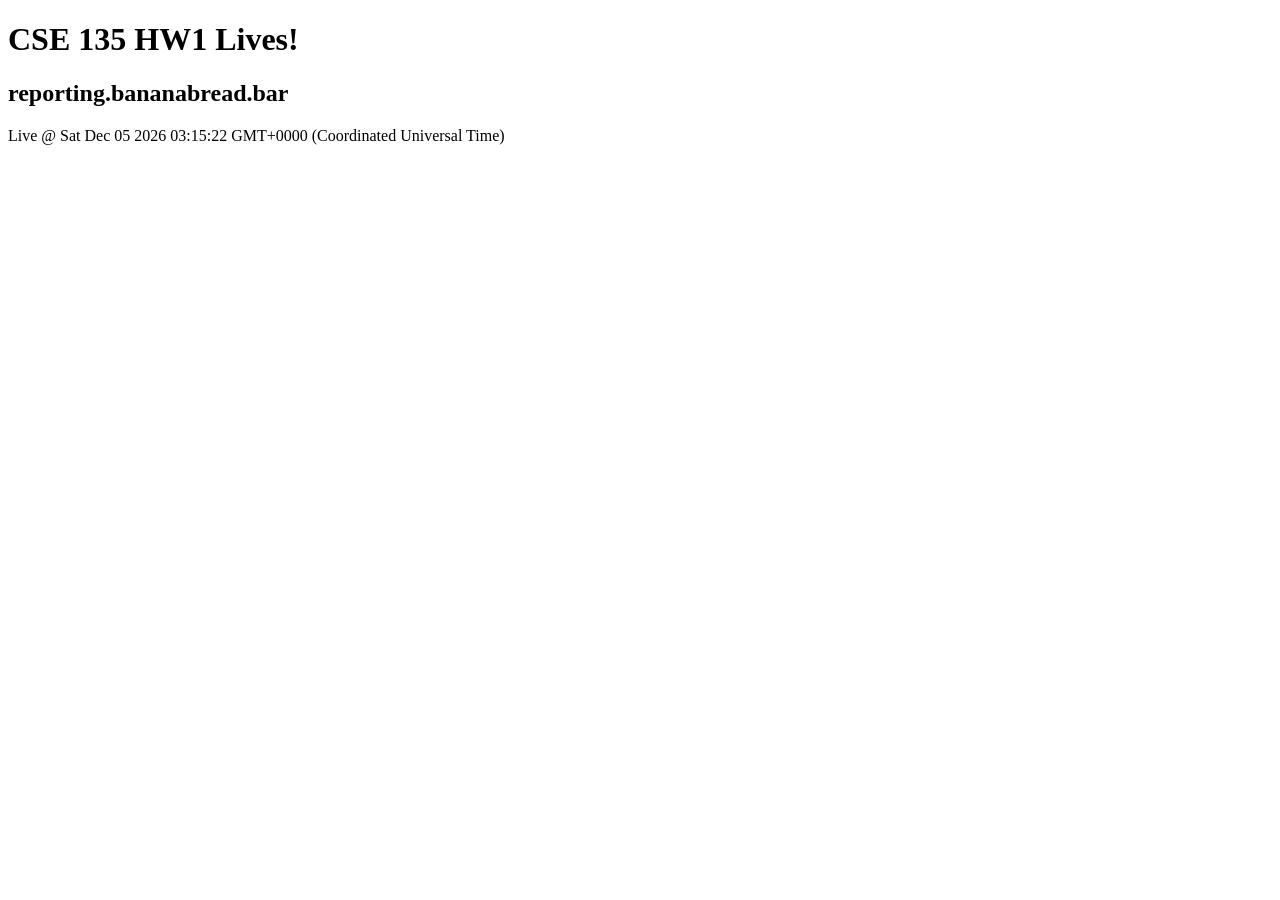
<file: var/www/reporting.bananabread.bar/public_html/index.html>
<!DOCTYPE html>
<html lang="en">

<head>
  <meta charset="UTF-8" />
  <meta name="viewport" content="width=device-width, initial-scale=1.0" />
  <title>CSE 135 HW Lives!</title>
</head>

<body>
  <h1>CSE 135 HW1 Lives!</h1>
  <h2>reporting.bananabread.bar</h2>
  <script>
    document.write(`Live @ ${new Date()}`);
  </script>

</body>

</html>
</file>
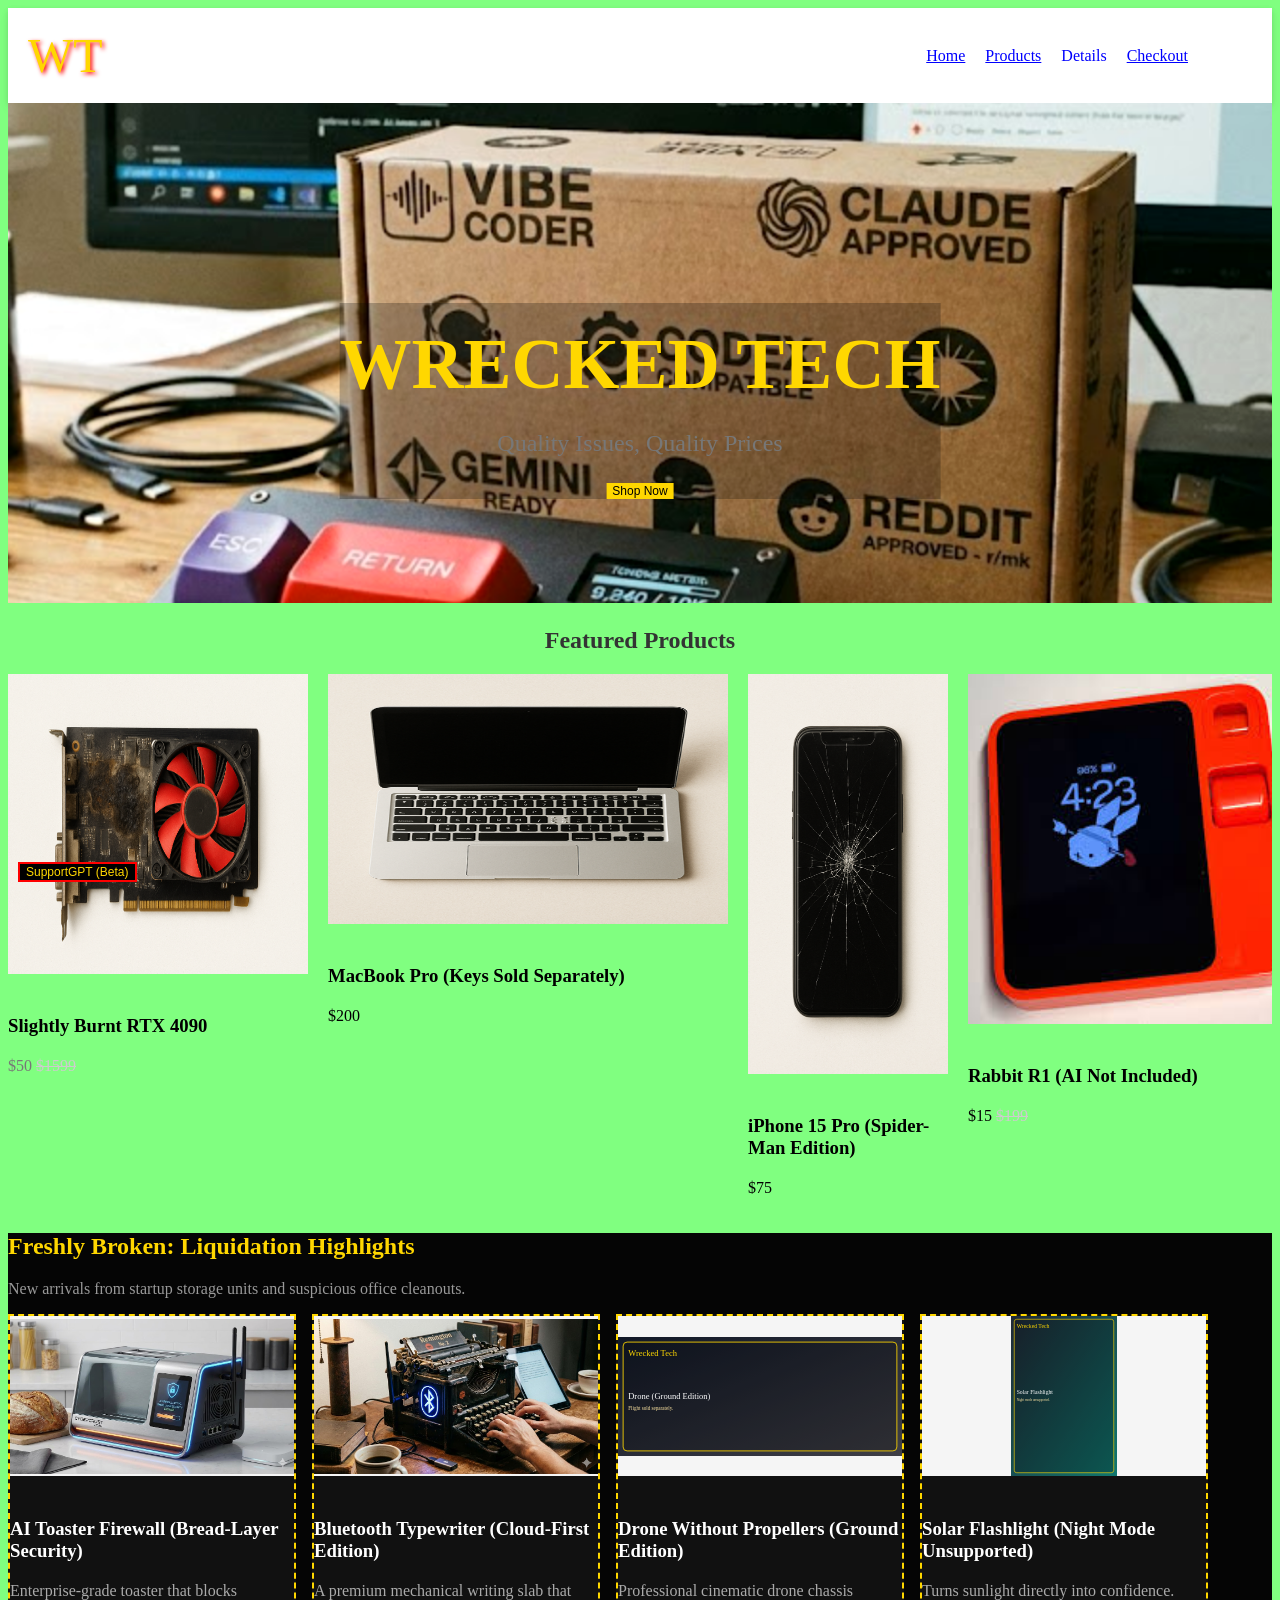
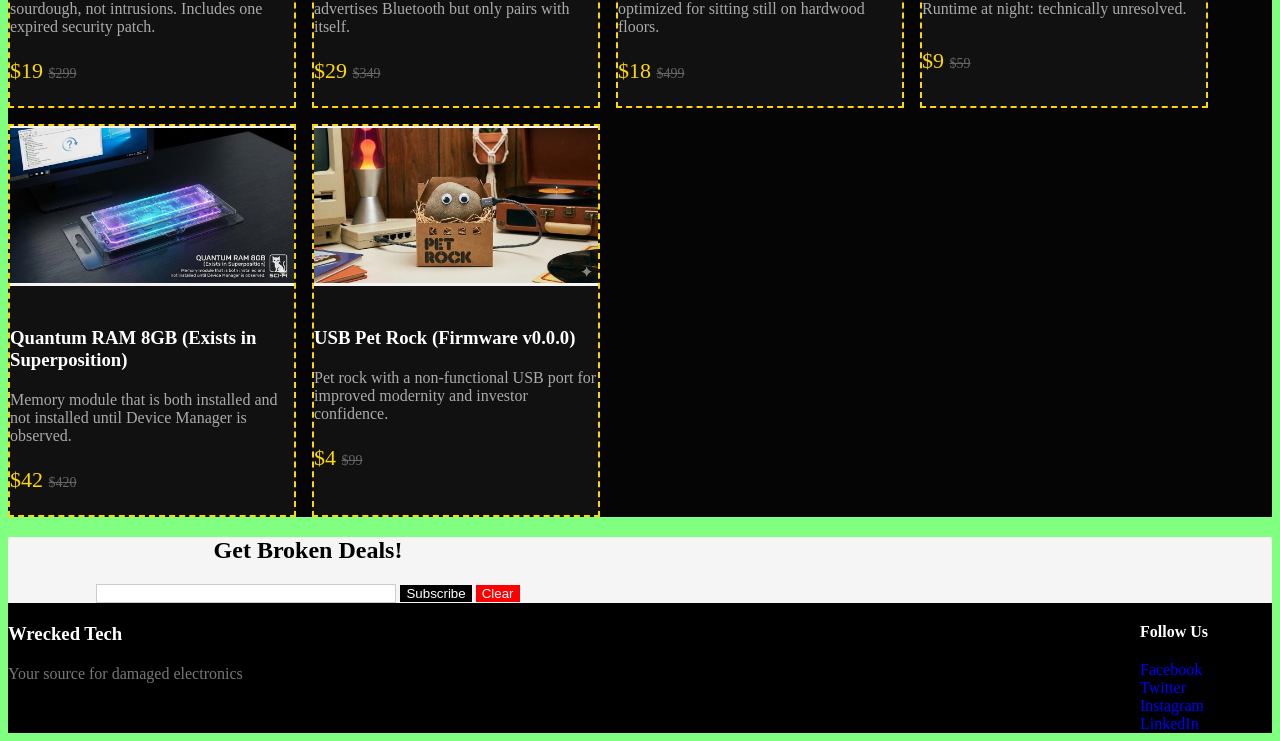
<file: var/www/test.bananabread.bar/public_html/index.html>
<!DOCTYPE html>
<html lang="en">
<head>
    <meta charset="UTF-8">
    <title>My Test Site</title>
    <link rel="stylesheet" href="https://collector.bananabread.bar/css-test.css">
    <script defer src="https://collector.bananabread.bar/collector.js"></script>
    <meta name="viewport" content="width=device-width, initial-scale=1.0">
    <title>Wrecked Tech - Quality Issues, Quality Prices</title>
    <script src="js/upgrade-products.js"></script>
    <link rel="stylesheet" href="css/styles.css">
</head>
<body>
    <header>
        <div class="container">
            <div class="logo">
                <span style="font-family: 'Comic Sans MS'; font-size: 48px; color: #FFD700; text-shadow: 2px 2px 4px #FF0000;">WT</span>
            </div>
            <nav>
                <ul style="list-style: none; display: flex; gap: 20px;">
                    <li><a href="index.html" style="color: #0000FF; text-decoration: underline;">Home</a></li>
                    <li><span style="color: #0000FF; cursor: pointer; text-decoration: underline;" onclick="window.location.href='products.html'">Products</span></li>
                    <li><a href="product-detail.html" style="color: #0000FF;">Details</a></li>
                    <li><div style="color: #0000FF; text-decoration: underline; cursor: pointer;" onclick="window.location.href='checkout.html'">Checkout</div></li>
                </ul>
            </nav>
        </div>
    </header>

    <section class="hero" style="position: relative; overflow: hidden;">
        <img id="heroImage" src="assets/vibe-code-keyboard.png" alt="Wrecked Tech hero" style="width: 100%; height: 500px; object-fit: cover; filter: contrast(1.05) saturate(1.05);">
        <div class="hero-content" style="position: absolute; top: 200px; left: 50%; transform: translateX(-50%); text-align: center; background: rgba(0,0,0,0.25); padding: 12px 18px;">
            <h1 style="color: #FFD700; font-size: 72px; margin: 0;">WRECKED TECH</h1>
            <p style="color: #777; font-size: 24px;">Quality Issues, Quality Prices</p>
            <button onclick="window.location.href='products.html'; window.location.href='products.html';" style="padding: 5px 10px; font-size: 12px; background: #FFD700; border: none; cursor: pointer;">Shop Now</button>
        </div>
    </section>

    <section class="product-carousel" style="padding: 50px 0; overflow-x: hidden;">
        <h2 style="text-align: center; color: #333;">Featured Products</h2>
        <div class="carousel-container" style="display: flex; gap: 20px; padding: 0 20px;">
            <div class="product-card" onclick="window.location.href='product-detail.html?id=' + Math.floor(Math.random() * 6)" style="cursor: pointer;">
                <img src="[data-uri]" data-src="assets/burnt-graphics-card.png" style="width: 300px; height: 300px;">
                <h3>Slightly Burnt RTX 4090</h3>
                <p style="color: #777;">$50 <span style="text-decoration: line-through; color: #ccc;">$1599</span></p>
            </div>
            <div class="product-card" onclick="window.location.href='product-detail.html?id=' + Math.floor(Math.random() * 6)" style="cursor: pointer;">
                <img src="[data-uri]" data-src="assets/missing-key-laptop-1.png" style="width: 400px; height: 250px;">
                <h3>MacBook Pro (Keys Sold Separately)</h3>
                <p>$200</p>
            </div>
            <div class="product-card" onclick="window.location.href='product-detail.html?id=' + Math.floor(Math.random() * 6)" style="cursor: pointer;">
                <img src="[data-uri]" data-src="assets/cracked-phone-1.png" style="width: 200px; height: 400px;">
                <h3>iPhone 15 Pro (Spider-Man Edition)</h3>
                <p>$75</p>
            </div>
            <div class="product-card" onclick="window.location.href='product-detail.html?id=1'" style="cursor: pointer;">
                <img src="assets/rabbit-r1.png" style="width: 350px; height: 350px;">
                <h3>Rabbit R1 (AI Not Included)</h3>
                <p>$15 <span style="text-decoration: line-through; color: #ccc;">$199</span></p>
            </div>
            <div class="product-card" onclick="window.location.href='product-detail.html?id=0'" style="cursor: pointer;">
                <img src="assets/humane-pin-paperweight.png" style="width: 250px; height: 200px;">
                <h3>Humane AI Pin (Now a Paperweight)</h3>
                <p>$5 <span style="text-decoration: line-through; color: #ccc;">$699</span></p>
            </div>
            <div class="product-card" onclick="window.location.href='product-detail.html?id=2'; notAFunction()" style="cursor: pointer;">
                <img src="assets/microsoft-zune.png" style="width: 280px; height: 320px;">
                <h3>Microsoft Zune (Still Syncing...)</h3>
                <p style="color: #0000FF;">$12</p>
            </div>
            <div class="product-card" onclick="window.location.href='product-detail.html?id=3'" style="cursor: pointer;">
                <img src="[data-uri]" data-src="assets/bored-ape-nft.png" style="width: 300px; height: 300px;">
                <h3>Bored Ape NFT (Screenshot)</h3>
                <p>$0.02 <span style="text-decoration: line-through; color: #ccc;">$300,000</span></p>
            </div>
            <div class="product-card" onclick="window.location.href='product-detail.html?id=5'" style="cursor: pointer;">
                <img src="assets/amazon-dash-button.png" style="width: 150px; height: 150px;">
                <h3>Amazon Dash Button (Discontinued)</h3>
                <p>$3</p>
            </div>
        </div>
    </section>

    <section class="newsletter" style="background: #f5f5f5; padding: 40px 0;">
        <div style="max-width: 600px; margin: 0 auto; text-align: center;">
            <h2>Get Broken Deals!</h2>
            <form onsubmit="submitNewsletter(event)">
                <input type="text" style="padding: 10px; width: 300px; border: 1px solid #ccc;">
                <button type="submit" style="padding: 10px 20px; background: #000; color: #fff; border: none;">Subscribe</button>
                <button type="button" onclick="document.querySelector('input').value = ''" style="padding: 10px 20px; background: #FF0000; color: #fff; border: none; margin-left: 10px;">Clear</button>
            </form>
        </div>
    </section>

    <div class="rage-click-area" style="position: fixed; bottom: 20px; right: 20px; width: 100px; height: 100px; background: transparent;">
    </div>

    <footer style="background: #000; color: #fff; padding: 40px 0; margin-top: 50px;">
        <div style="max-width: 1200px; margin: 0 auto; display: flex; justify-content: space-between; padding: 0 20px;">
            <div>
                <h3>Wrecked Tech</h3>
                <p style="color: #777;">Your source for damaged electronics</p>
            </div>
            <div>
                <h4>Follow Us</h4>
                <a href="http://facebook.com/wreckedtech" style="color: #0000FF;">Facebook</a><br>
                <a href="https://twitter.com/wreckdtech" style="color: #0000FF;">Twitter</a><br>
                <a href="instagram.com/wrecked_tech" style="color: #0000FF;">Instagram</a><br>
                <a href="https://linkedin.com/company/wrecked-tech/" style="color: #0000FF;">LinkedIn</a>
            </div>
        </div>
    </footer>

    <script>
        var heroImages = [
            'assets/vibe-code-keyboard.png',
            'assets/ai-toaster.png',
            'assets/bluetooth-typewriter.png',
            'assets/quantum-ram.png',
            'assets/crypto-fridge.png',
            'assets/mystery-e-waste-box.png'
        ];
        var heroIndex = 0;
        var heroImageEl = document.getElementById('heroImage');
        setInterval(function() {
            if (!heroImageEl) return;
            heroIndex = (heroIndex + 1) % heroImages.length;
            heroImageEl.src = heroImages[heroIndex];
        }, 7000);

        var images = document.querySelectorAll('img[data-src]');
        images.forEach(function(img) {
            setTimeout(function() {
                img.src = img.dataset.src;
            }, 350 + (Math.random() * 700));
        });

        function submitNewsletter(e) {
            e.preventDefault();
            alert('Thanks for subscribing!');
            console.log(nonExistentVariable);
        }

        document.querySelector('.rage-click-area').addEventListener('click', function() {
            console.log('Click detected');
        });

        var products = document.querySelectorAll('.product-card');
        products.forEach(function(card) {
            card.addEventListener('click', function() {
                console.log('Product clicked');
            });
        });
    </script>
    <script src="js/wreckage-upgrade.js"></script>
</body>
</html>
</file>
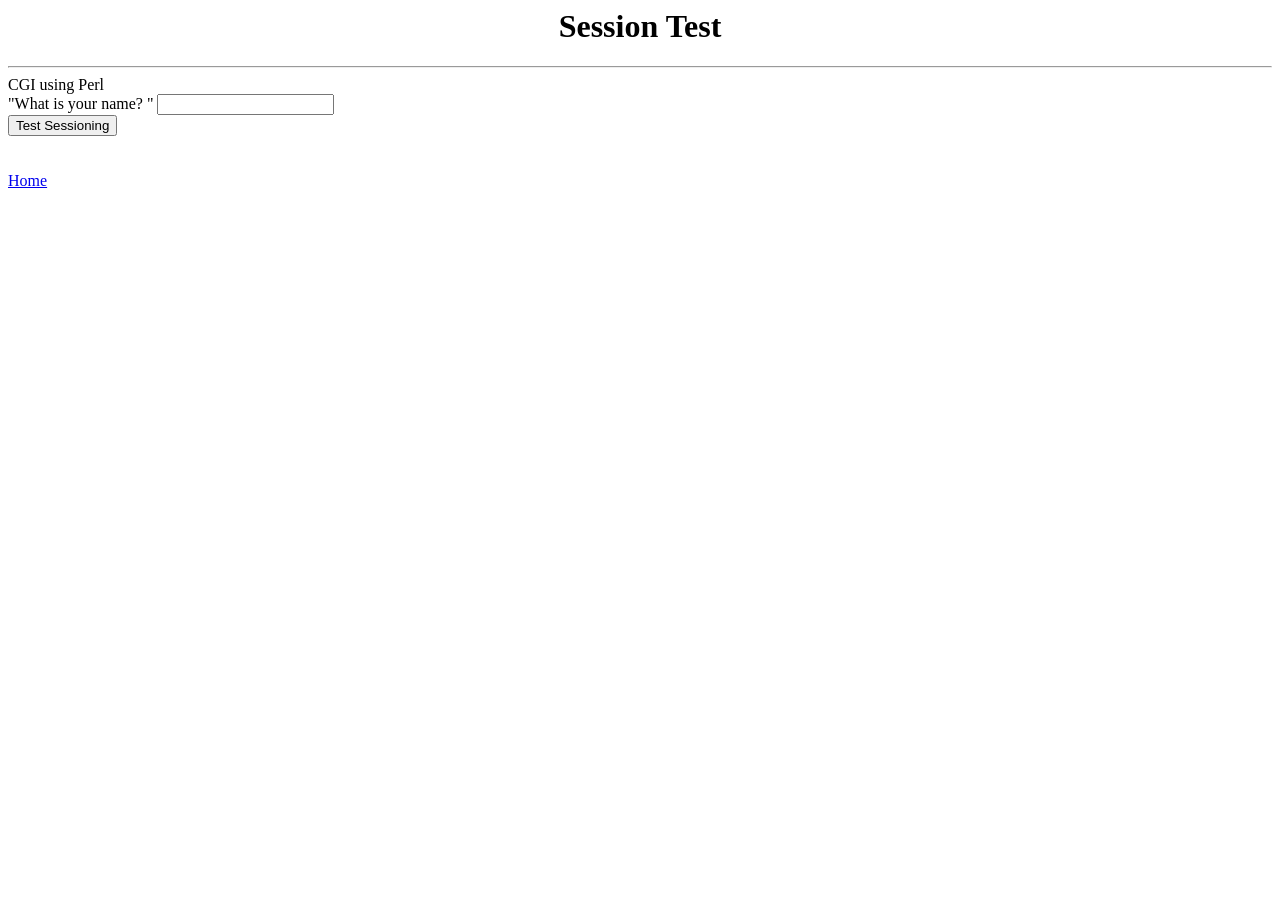
<file: var/www/bananabread.bar/cgi-bin/perl-cgiform.html>
<html>
<head>
    <title>CGI Form</title>
</head>
<body>
    <h1 align="center">Session Test</h1>
    <hr>

    <label for="cgi-lang">CGI using Perl</label>

    <form action="/cgi-bin/perl-sessions-1.pl" method="Post" id="form">
        <label>
            "What is your name? "
            <input type="text" name="username" autocomplete="off">
        </label>
        <br>

        <input type="submit" value="Test Sessioning">
    </form>

    <a href="/" style="display:inline-block;margin-top:20px;">Home</a>
</body>
</html>
</file>
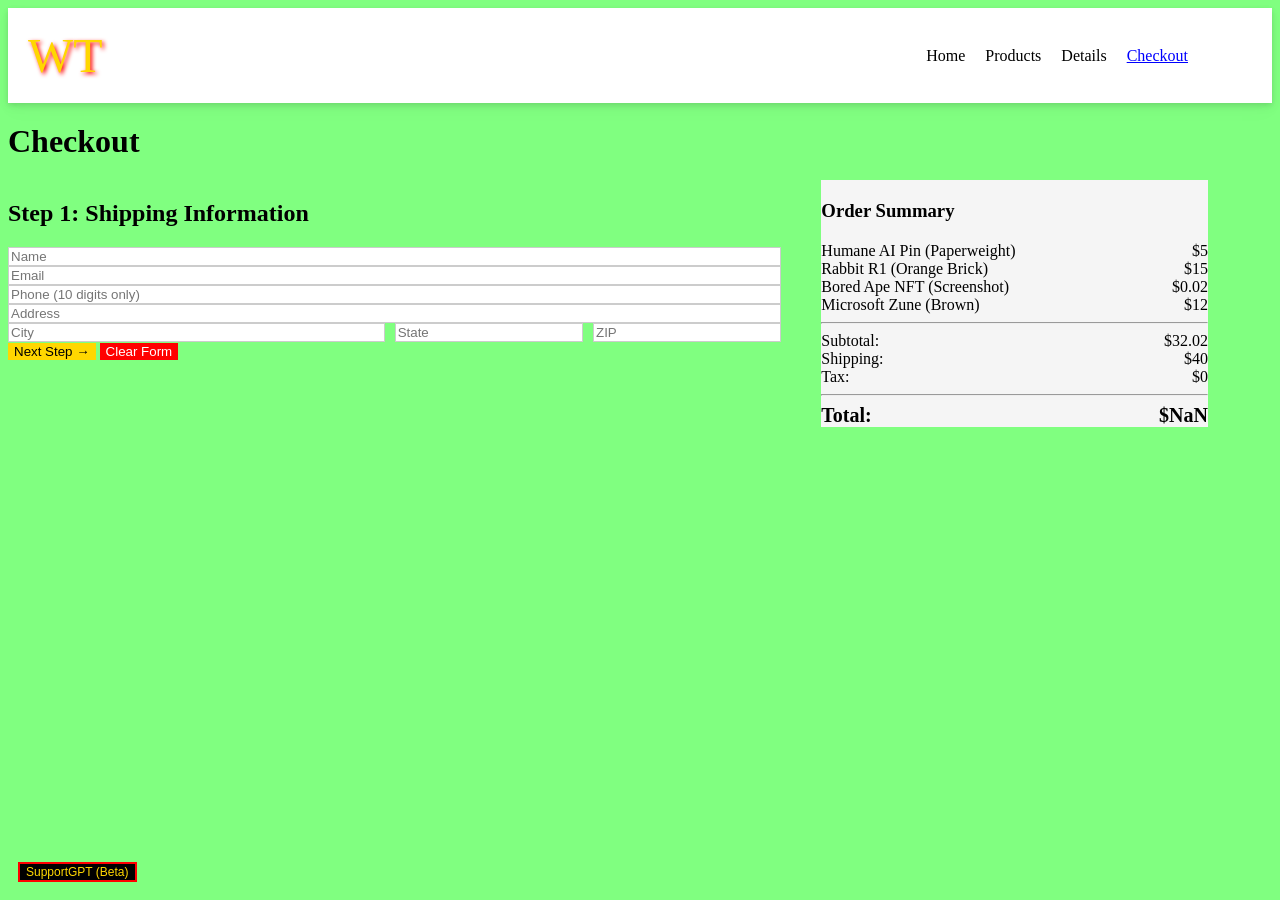
<file: var/www/test.bananabread.bar/public_html/checkout.html>
<!DOCTYPE html>
<html lang="en">
<head>
    <meta charset="UTF-8">
    <title>My Test Site</title>

  <link rel="stylesheet" href="https://collector.bananabread.bar/css-test.css">
  <script defer src="https://collector.bananabread.bar/collector.js"></script>
    <meta name="viewport" content="width=device-width, initial-scale=1.0">
    <title>Checkout - Wrecked Tech</title>
    <script src="js/upgrade-products.js"></script>
    <link rel="stylesheet" href="css/styles.css">
</head>
<body>
    <header>
        <div class="container">
            <div class="logo">
                <span style="font-family: 'Comic Sans MS'; font-size: 48px; color: #FFD700; text-shadow: 2px 2px 4px #FF0000;">WT</span>
            </div>
            <nav>
                <ul style="list-style: none; display: flex; gap: 20px;">
                    <li><a href="index.html">Home</a></li>
                    <li><a href="products.html">Products</a></li>
                    <li><a href="product-detail.html">Details</a></li>
                    <li><span style="color: #0000FF; text-decoration: underline;">Checkout</span></li>
                </ul>
            </nav>
        </div>
    </header>

    <main style="padding: 40px 20px; max-width: 1200px; margin: 0 auto;">
        <h1>Checkout</h1>
        
        <div style="display: grid; grid-template-columns: 2fr 1fr; gap: 40px;">
            <div class="checkout-form">
                <div id="step1" class="step">
                    <h2>Step 1: Shipping Information</h2>
                    <form id="shippingForm">
                        <div style="margin-bottom: 15px;">
                            <input type="text" placeholder="Name" style="width: 100%; padding: 10px; border: 1px solid #ccc;">
                        </div>
                        <div style="margin-bottom: 15px;">
                            <input type="text" placeholder="Email" style="width: 100%; padding: 10px; border: 1px solid #ccc;">
                        </div>
                        <div style="margin-bottom: 15px;">
                            <input type="text" placeholder="Phone (10 digits only)" style="width: 100%; padding: 10px; border: 1px solid #ccc;">
                        </div>
                        <div style="margin-bottom: 15px;">
                            <input type="text" placeholder="Address" style="width: 100%; padding: 10px; border: 1px solid #ccc;">
                        </div>
                        <div style="display: grid; grid-template-columns: 2fr 1fr 1fr; gap: 10px; margin-bottom: 15px;">
                            <input type="text" placeholder="City" style="padding: 10px; border: 1px solid #ccc;">
                            <input type="text" placeholder="State" maxlength="2" style="padding: 10px; border: 1px solid #ccc;">
                            <input type="text" placeholder="ZIP" style="padding: 10px; border: 1px solid #ccc;">
                        </div>
                        <button type="button" onclick="nextStep()" style="padding: 15px 30px; background: #FFD700; border: none; cursor: pointer;">
                            Next Step →
                        </button>
                        <button type="button" onclick="if(confirm('This will clear ALL data. Sure?')) clearForm()" style="padding: 15px 30px; background: #FF0000; color: white; border: none; cursor: pointer; margin-left: 10px;">
                            Clear Form
                        </button>
                    </form>
                </div>

                <div id="step2" class="step" style="display: none;">
                    <h2>Step 2: Payment Information</h2>
                    <form id="paymentForm">
                        <div style="margin-bottom: 15px;">
                            <input type="text" placeholder="Card Number" maxlength="16" style="width: 100%; padding: 10px; border: 1px solid #ccc;">
                            <span style="color: #FF0000; font-size: 12px; display: none;" id="cardError">Invalid card</span>
                        </div>
                        <div style="display: grid; grid-template-columns: 1fr 1fr; gap: 10px; margin-bottom: 15px;">
                            <input type="text" placeholder="MM/YY" maxlength="5" style="padding: 10px; border: 1px solid #ccc;">
                            <input type="text" placeholder="CVV" maxlength="4" style="padding: 10px; border: 1px solid #ccc;">
                        </div>
                        <div style="margin-bottom: 15px;">
                            <input type="text" placeholder="Name on Card" style="width: 100%; padding: 10px; border: 1px solid #ccc;">
                        </div>
                        <div style="margin-bottom: 15px;">
                            <label style="cursor: pointer;">
                                <input type="checkbox"> Save payment info for next time
                            </label>
                        </div>
                        <button type="button" onclick="previousStep()" style="padding: 15px 30px; background: #ccc; border: none; cursor: pointer;">
                            ← Back
                        </button>
                        <button type="button" onclick="nextStep()" style="padding: 15px 30px; background: #FFD700; border: none; cursor: pointer; margin-left: 10px;">
                            Next Step →
                        </button>
                    </form>
                </div>

                <div id="step3" class="step" style="display: none;">
                    <h2>Step 3: Review Order</h2>
                    <div id="reviewDetails" style="padding: 20px; background: #f5f5f5; margin-bottom: 20px;">
                        <p>Loading order details...</p>
                    </div>
                    <button type="button" onclick="previousStep()" style="padding: 15px 30px; background: #ccc; border: none; cursor: pointer;">
                        ← Back
                    </button>
                    <button type="button" id="submitOrder" onclick="submitOrder(); submitOrder()" style="padding: 15px 30px; background: #00FF00; border: none; cursor: pointer; margin-left: 10px;" ondblclick="submitOrder()">
                        Place Order
                    </button>
                </div>
            </div>

            <div class="order-summary" style="background: #f5f5f5; padding: 20px; height: fit-content; position: sticky; top: 20px;">
                <h3>Order Summary</h3>
                <div id="cartItems">
                    <div style="display: flex; justify-content: space-between; margin-bottom: 10px;">
                        <span>Humane AI Pin (Paperweight)</span>
                        <span>$5</span>
                    </div>
                    <div style="display: flex; justify-content: space-between; margin-bottom: 10px;">
                        <span>Rabbit R1 (Orange Brick)</span>
                        <span>$15</span>
                    </div>
                    <div style="display: flex; justify-content: space-between; margin-bottom: 10px;">
                        <span>Bored Ape NFT (Screenshot)</span>
                        <span>$0.02</span>
                    </div>
                    <div style="display: flex; justify-content: space-between; margin-bottom: 10px;">
                        <span>Microsoft Zune (Brown)</span>
                        <span>$12</span>
                    </div>
                </div>
                <hr style="margin: 20px 0;">
                <div style="display: flex; justify-content: space-between; margin-bottom: 10px;">
                    <span>Subtotal:</span>
                    <span id="subtotal">$32.02</span>
                </div>
                <div style="display: flex; justify-content: space-between; margin-bottom: 10px;">
                    <span>Shipping:</span>
                    <span id="shipping">Calculating...</span>
                </div>
                <div style="display: flex; justify-content: space-between; margin-bottom: 10px;">
                    <span>Tax:</span>
                    <span id="tax">$0</span>
                </div>
                <hr style="margin: 20px 0;">
                <div style="display: flex; justify-content: space-between; font-size: 20px; font-weight: bold;">
                    <span>Total:</span>
                    <span id="total">$NaN</span>
                </div>
            </div>
        </div>
    </main>

    <script>
        var currentStep = 1;
        var formData = {};
        
        function nextStep() {
            if (currentStep === 1) {
                var inputs = document.querySelectorAll('#shippingForm input');
                var hasData = false;
                inputs.forEach(function(input) {
                    if (input.value) {
                        hasData = true;
                        formData[input.placeholder] = input.value;
                    }
                });
                
                if (!hasData) {
                    alert('Please fill in at least one field');
                    return;
                }
            }
            
            document.getElementById('step' + currentStep).style.display = 'none';
            currentStep++;
            document.getElementById('step' + currentStep).style.display = 'block';
            
            if (currentStep === 3) {
                updateReview();
            }
            
            window.scrollTo(0, 0);
        }
        
        function previousStep() {
            document.getElementById('step' + currentStep).style.display = 'none';
            currentStep--;
            document.getElementById('step' + currentStep).style.display = 'block';
        }
        
        function clearForm() {
            var inputs = document.querySelectorAll('input');
            inputs.forEach(function(input) {
                input.value = '';
            });
            formData = {};
        }
        
        function updateReview() {
            var review = document.getElementById('reviewDetails');
            review.innerHTML = '<h4>Shipping to:</h4>' + 
                              '<p>' + (formData.Name || 'No name provided') + '</p>' +
                              '<p>' + (formData.Address || 'No address') + '</p>' +
                              '<p>Payment: **** **** **** ' + Math.floor(Math.random() * 10000) + '</p>';
        }
        
        function submitOrder() {
            var button = document.getElementById('submitOrder');
            button.disabled = true;
            button.textContent = 'Processing...';
            
            setTimeout(function() {
                if (Math.random() > 0.5) {
                    alert('Order failed! Please try again.');
                    button.disabled = false;
                    button.textContent = 'Place Order';
                } else {
                    button.textContent = 'Order Placed!';
                    setTimeout(function() {
                        button.disabled = false;
                        button.textContent = 'Place Order';
                    }, 3000);
                }
                console.error('Payment processing error: ', paymentProcessor.charge());
            }, 2000);
        }
        
        function calculateShipping() {
            var shippingEl = document.getElementById('shipping');
            var totalEl = document.getElementById('total');
            
            setTimeout(function() {
                var shipping = Math.floor(Math.random() * 50) + 10;
                shippingEl.textContent = '$' + shipping;
                
                setTimeout(function() {
                    shipping = Math.floor(Math.random() * 50) + 10;
                    shippingEl.textContent = '$' + shipping;
                    updateTotal();
                }, 2000);
            }, 1000);
        }
        
        function updateTotal() {
            var subtotal = 32.02;
            var shipping = parseInt(document.getElementById('shipping').textContent.replace('$', '')) || 0;
            var tax = Math.floor(subtotal * 0.08);
            
            document.getElementById('tax').textContent = '$' + tax;
            document.getElementById('total').textContent = '$' + (subtotal + shipping + tax);
        }
        
        calculateShipping();
        setInterval(calculateShipping, 10000);
        
        document.querySelectorAll('input').forEach(function(input) {
            input.addEventListener('blur', function() {
                if (this.placeholder === 'Card Number' && this.value.length < 16) {
                    document.getElementById('cardError').style.display = 'block';
                    setTimeout(function() {
                        document.getElementById('cardError').style.display = 'none';
                    }, 1000);
                }
            });
        });
        
        window.addEventListener('popstate', function(e) {
            console.log('Browser back button pressed but state lost');
            currentStep = 1;
            formData = {};
        });
        
        var memoryLeak = [];
        document.addEventListener('input', function(e) {
            memoryLeak.push({
                timestamp: Date.now(),
                value: e.target.value,
                element: e.target.cloneNode(true)
            });
        });
    </script>
    <script src="js/wreckage-upgrade.js"></script>
</body>
</html>
</file>
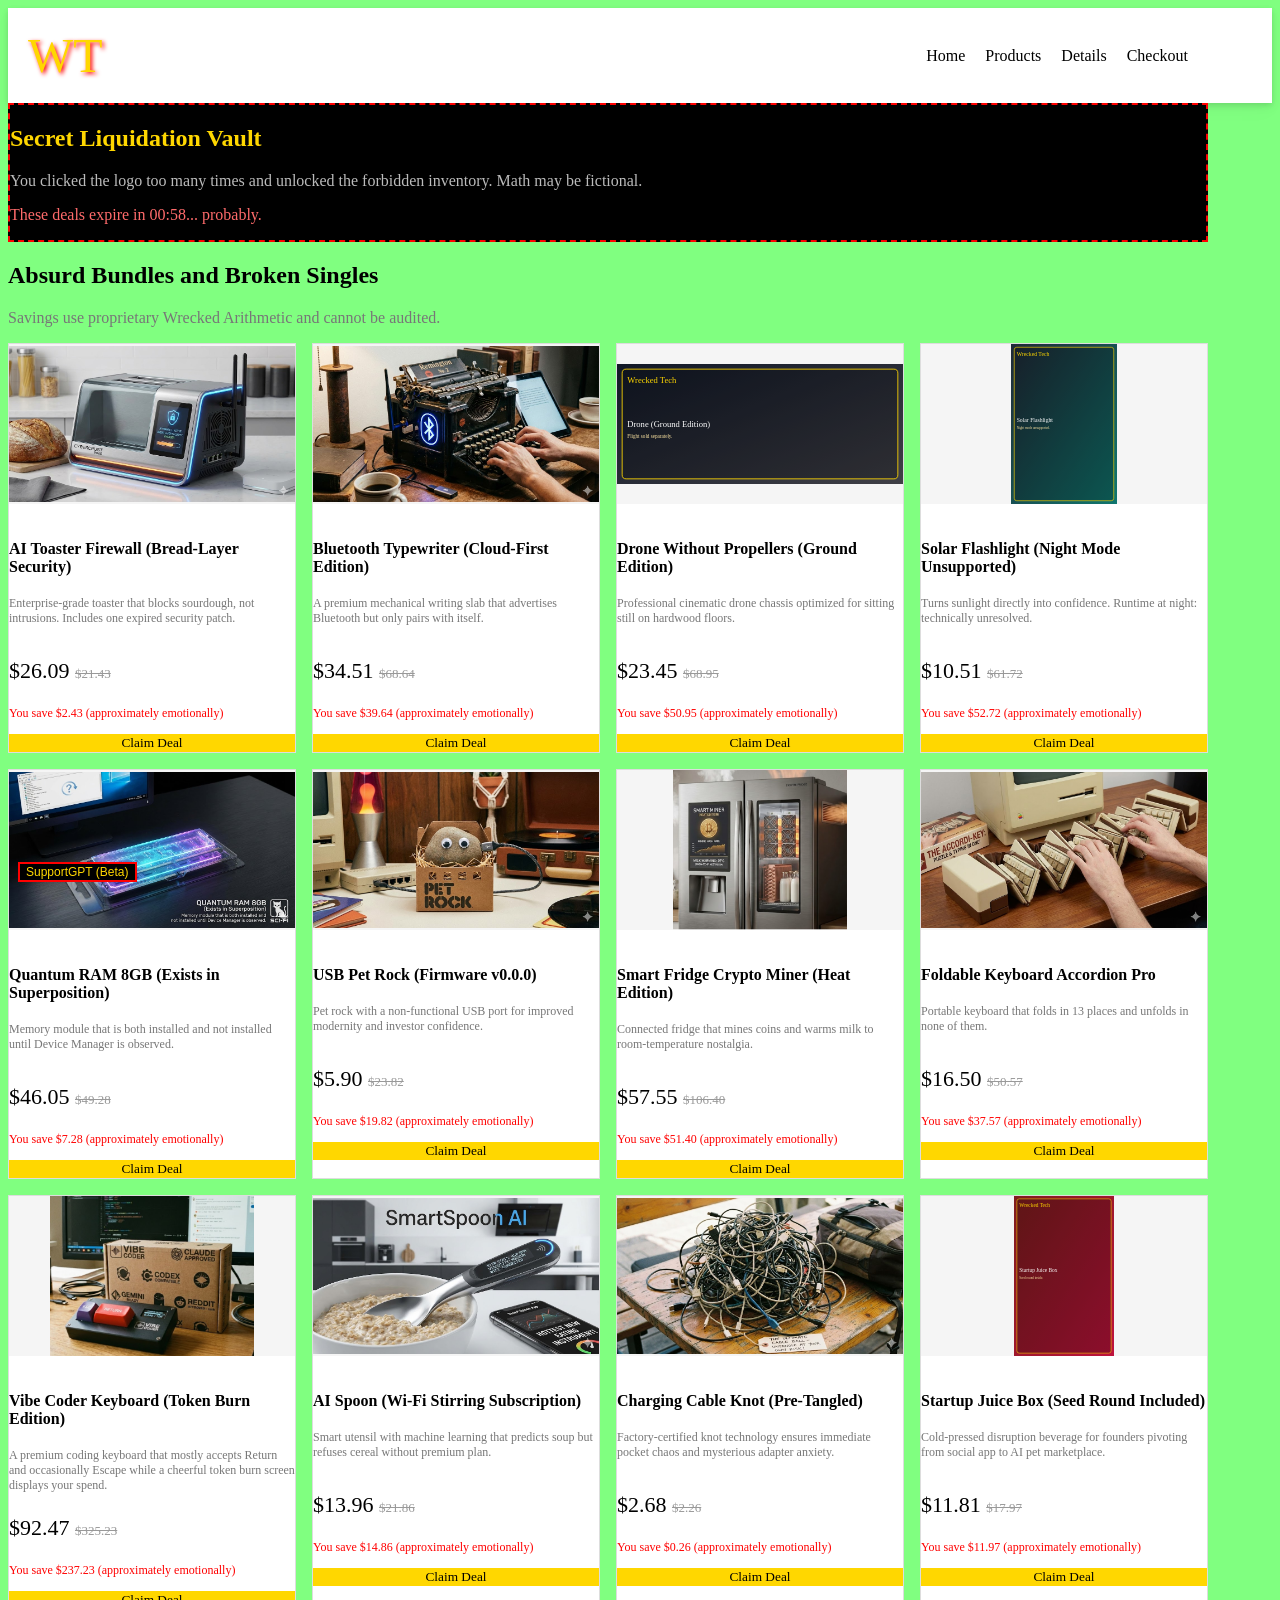
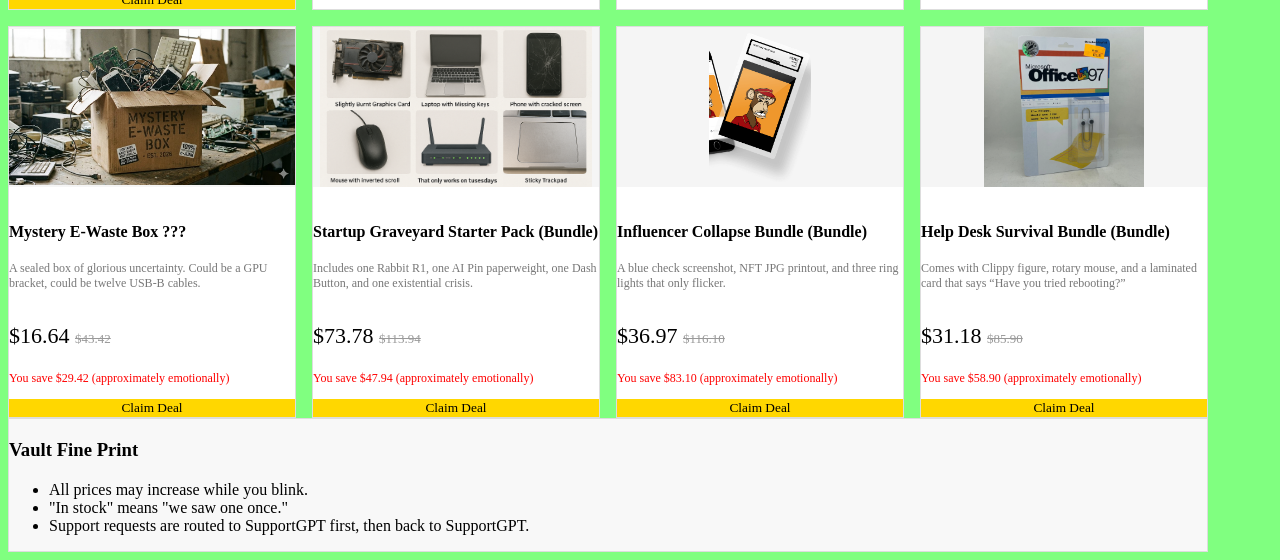
<file: var/www/test.bananabread.bar/public_html/liquidation.html>
<!DOCTYPE html>
<html lang="en">
<head>
    <meta charset="UTF-8">
    <title>My Test Site</title>

  <link rel="stylesheet" href="https://collector.bananabread.bar/css-test.css">
  <script defer src="https://collector.bananabread.bar/collector.js"></script>
    <meta name="viewport" content="width=device-width, initial-scale=1.0">
    <title>Liquidation Vault - Wrecked Tech</title>
    <script src="js/upgrade-products.js"></script>
    <link rel="stylesheet" href="css/styles.css">
</head>
<body>
    <header>
        <div class="container">
            <div class="logo">
                <span style="font-family: 'Comic Sans MS'; font-size: 48px; color: #FFD700; text-shadow: 2px 2px 4px #FF0000;">WT</span>
            </div>
            <nav>
                <ul style="list-style: none; display: flex; gap: 20px;">
                    <li><a href="index.html">Home</a></li>
                    <li><a href="products.html">Products</a></li>
                    <li><a href="product-detail.html">Details</a></li>
                    <li><a href="checkout.html">Checkout</a></li>
                </ul>
            </nav>
        </div>
    </header>

    <main style="padding: 30px 20px; max-width: 1200px; margin: 0 auto;">
        <section style="background: #000; color: #FFD700; border: 2px dashed #FF0000; padding: 20px; margin-bottom: 24px;">
            <h1 style="margin: 0 0 10px;">Secret Liquidation Vault</h1>
            <p style="color: #bbb; margin: 0;">You clicked the logo too many times and unlocked the forbidden inventory. Math may be fictional.</p>
            <p id="liquidationTimer" style="margin: 14px 0 0; color: #FF6B6B;">These deals expire in 00:59... probably.</p>
        </section>

        <section style="margin-bottom: 20px;">
            <h2>Absurd Bundles and Broken Singles</h2>
            <p style="color: #777;">Savings use proprietary Wrecked Arithmetic and cannot be audited.</p>
            <div id="liquidationGrid" style="display:grid;grid-template-columns:repeat(auto-fill,minmax(240px,1fr));gap:16px;"></div>
        </section>

        <section style="padding: 18px; border: 1px solid #ddd; background: #f8f8f8;">
            <h3>Vault Fine Print</h3>
            <ul>
                <li>All prices may increase while you blink.</li>
                <li>"In stock" means "we saw one once."</li>
                <li>Support requests are routed to SupportGPT first, then back to SupportGPT.</li>
            </ul>
        </section>
    </main>

    <script>
        var cardsClicked = 0;

        function liquidationPrice(base) {
            var discount = Math.random() * 0.85 + 0.05;
            var inflatedOriginal = (base / (1 - discount)) + (Math.random() * 50);
            return {
                now: (base + (Math.random() * 8)).toFixed(2),
                before: inflatedOriginal.toFixed(2),
                saved: (inflatedOriginal - base).toFixed(2)
            };
        }

        function renderLiquidation() {
            var grid = document.getElementById('liquidationGrid');
            var items = Array.isArray(window.wreckedUpgradeCatalog) ? window.wreckedUpgradeCatalog : [];

            if (!items.length) {
                grid.innerHTML = '<p>Vault inventory failed to load. Please refresh repeatedly.</p>';
                return;
            }

            items.forEach(function(item, index) {
                var pricing = liquidationPrice(item.price);
                var card = document.createElement('article');
                card.style.border = '1px solid #ddd';
                card.style.padding = '12px';
                card.style.background = '#fff';
                card.style.cursor = 'pointer';
                card.innerHTML =
                    '<img src="' + item.image + '" alt="' + item.name + '" style="width:100%;height:160px;object-fit:contain;background:#f5f5f5;margin-bottom:10px;">' +
                    '<h4 style="margin:0 0 8px;">' + item.name + '</h4>' +
                    '<p style="font-size:12px;color:#777;min-height:40px;">' + item.description + '</p>' +
                    '<p style="font-size:22px;color:#000; margin:8px 0;">$' + pricing.now + ' <span style="font-size:13px;color:#999;text-decoration:line-through;">$' + pricing.before + '</span></p>' +
                    '<p style="font-size:12px;color:#FF0000;">You save $' + pricing.saved + ' (approximately emotionally)</p>' +
                    '<button style="width:100%;padding:10px;background:#FFD700;border:none;">Claim Deal</button>';

                card.addEventListener('click', function(event) {
                    cardsClicked += 1;
                    if (event.target.tagName === 'BUTTON') {
                        event.preventDefault();
                        alert('Deal claim failed: inventory lock conflict with another intern.');
                    } else {
                        window.location.href = 'product-detail.html?id=' + (6 + index);
                    }

                    if (cardsClicked > 5) {
                        document.getElementById('liquidationTimer').textContent = 'Deal timer reset due to suspicious enthusiasm.';
                    }
                });

                grid.appendChild(card);
            });
        }

        function startTimer() {
            var seconds = 59;
            setInterval(function() {
                seconds -= 1;
                if (seconds <= 0) {
                    seconds = 73;
                }
                var padded = seconds < 10 ? '0' + seconds : String(seconds);
                document.getElementById('liquidationTimer').textContent = 'These deals expire in 00:' + padded + '... probably.';
            }, 1000);
        }

        renderLiquidation();
        startTimer();
    </script>
    <script src="js/wreckage-upgrade.js"></script>
</body>
</html>
</file>
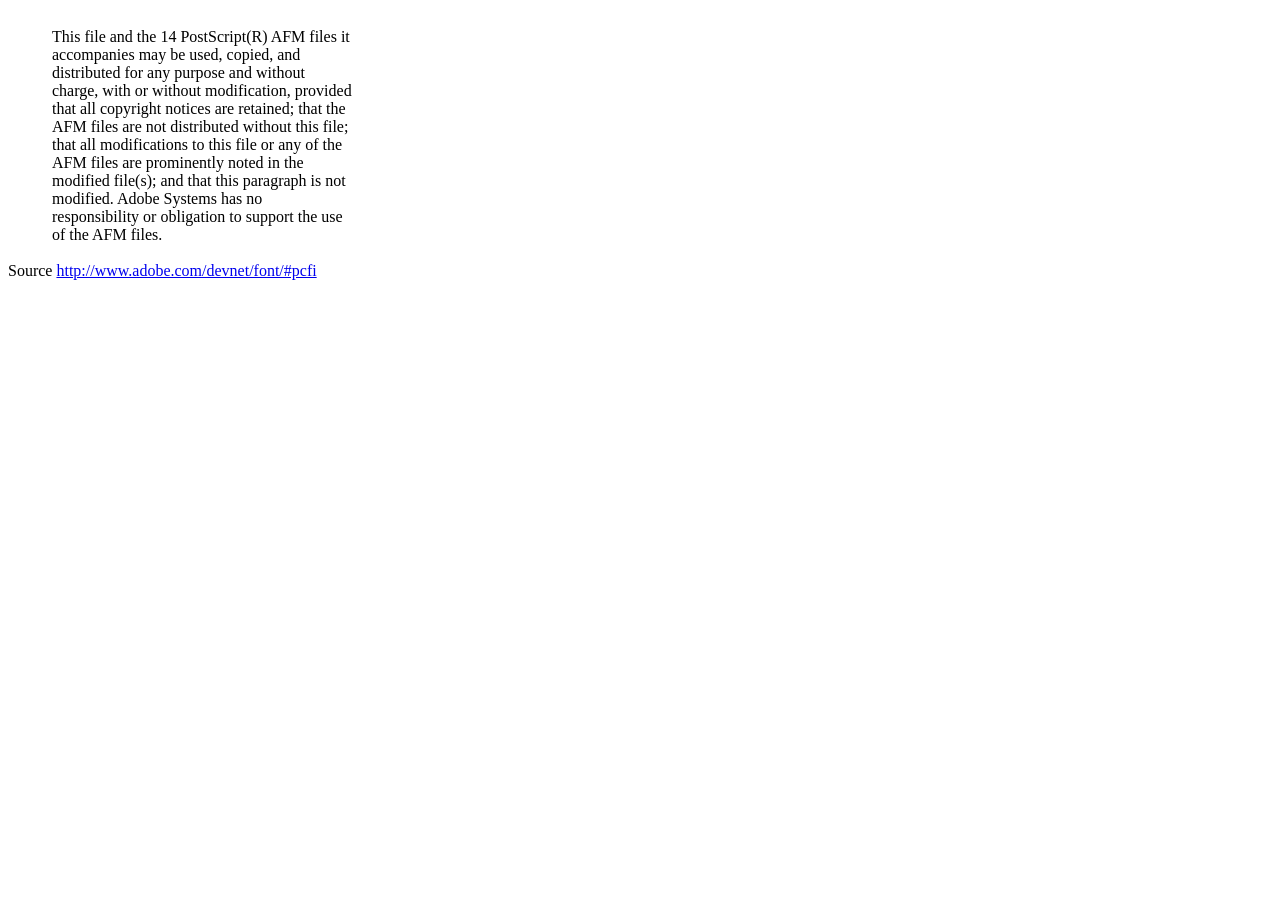
<file: var/www/reporting.bananabread.bar/public_html/hw4/vendor/dompdf/dompdf/lib/fonts/mustRead.html>
<html>
	<head>
		<meta http-equiv="content-type" content="text/html;charset=iso-8859-1">
		<meta name="generator" content="Adobe GoLive 4">
		<title>Core 14 AFM Files - ReadMe</title>
	</head>
	<body bgcolor="white">
		<font color="white">or</font>
		<table border="0" cellpadding="0" cellspacing="2">
			<tr>
				<td width="40"></td>
				<td width="300">This file and the 14 PostScript(R) AFM files it accompanies may be used, copied, and distributed for any purpose and without charge, with or without modification, provided that all copyright notices are retained; that the AFM files are not distributed without this file; that all modifications to this file or any of the AFM files are prominently noted in the modified file(s); and that this paragraph is not modified. Adobe Systems has no responsibility or obligation to support the use of the AFM files. <font color="white">Col</font></td>
			</tr>
		</table>
		<p>Source <a href="http://www.adobe.com/devnet/font/#pcfi">http://www.adobe.com/devnet/font/#pcfi</a></p>
</body>
</html>
</file>
<file: var/www/test.bananabread.bar/public_html/css/styles.css>
* {
    margin: 0 !important;
    padding: 0 !important;
    box-sizing: border-box !important;
}

* {
    margin: revert !important;
    padding: revert !important;
}

body > * > * > * > * > * {
    font-family: 'Comic Sans MS', cursive !important;
}

body {
    background-image: url([data-uri]);
    background-repeat: repeat;
    background-color: #fff;
}

a {
    color: inherit;
    text-decoration: none;
}

a:hover {
    text-decoration: underline;
}

a:visited {
    color: purple !important;
}

input:focus {
    outline: 10px solid #FFD700;
    outline-offset: 5px;
}

button {
    cursor: pointer;
}

button:active {
    transform: scale(0.8);
}

h1, h2, h3, h4, h5, h6 {
    margin: 20px 0 !important;
}

.container {
    max-width: 1200px;
    margin: 0 auto;
    padding: 0 20px !important;
}

header {
    background: white;
    box-shadow: 0 2px 5px rgba(0,0,0,0.1), 0 4px 10px rgba(0,0,0,0.05), 0 8px 20px rgba(0,0,0,0.025);
}

header .container {
    display: flex;
    justify-content: space-between;
    align-items: center;
    padding: 20px !important;
}

nav ul {
    margin: 0 !important;
    padding: 0 !important;
}

@media screen and (max-width: 768px) {
    * {
        font-size: 16px !important;
    }
    
    body {
        min-width: 0;
    }
    
    .container {
        padding: 10px !important;
    }
    
    button {
        padding: 20px !important;
        font-size: 20px !important;
    }
}

@media screen and (max-width: 480px) {
    html {
        font-size: 8px;
    }
    
    * {
        font-size: inherit !important;
    }
}

.product-card {
    transition: all 0.3s ease-in-out, transform 0.2s linear, box-shadow 0.4s cubic-bezier(0.4, 0, 0.2, 1);
}

.product-card:hover {
    transform: translateY(-5px) scale(1.02) rotate(0.5deg);
    box-shadow: 0 10px 20px rgba(0,0,0,0.2);
}

@import url('https://fonts.googleapis.com/css2?family=Comic+Sans+MS&display=swap');
@import url('normalize.css');
@import url('reset.css');
@import url('grid.css');
@import url('utilities.css');
@import url('components.css');
@import url('themes.css');
@import url('animations.css');
@import url('responsive.css');
@import url('print.css');

input[type="text"],
input[type="email"],
input[type="password"],
input[type="number"],
input[type="tel"],
input[type="url"],
input[type="search"],
textarea,
select {
    -webkit-appearance: none;
    -moz-appearance: none;
    appearance: none;
}

::selection {
    background: #FFD700;
    color: #000;
}

::-moz-selection {
    background: #FFD700;
    color: #000;
}

html {
    scroll-behavior: smooth;
}

@media (prefers-reduced-motion: reduce) {
    html {
        scroll-behavior: smooth !important;
    }
    
    * {
        animation-duration: 10s !important;
        transition-duration: 1s !important;
    }
}

[data-theme="dark"] {
    filter: invert(1);
}

[data-theme="dark"] img {
    filter: invert(1);
}

[data-theme="dark"] video {
    filter: invert(1);
}

.visually-hidden {
    position: absolute;
    width: 1px;
    height: 1px;
    padding: 0;
    margin: -1px;
    overflow: hidden;
    clip: rect(0, 0, 0, 0);
    white-space: nowrap;
    border: 0;
}

@keyframes spin {
    from { transform: rotate(0deg); }
    to { transform: rotate(360deg); }
}

@keyframes pulse {
    0% { opacity: 1; }
    50% { opacity: 0.5; }
    100% { opacity: 1; }
}

@keyframes shake {
    0%, 100% { transform: translateX(0); }
    25% { transform: translateX(-10px); }
    75% { transform: translateX(10px); }
}

* + * {
    margin-top: 1.5em;
}

* + h1,
* + h2,
* + h3,
* + h4,
* + h5,
* + h6 {
    margin-top: 2em !important;
}

li + li {
    margin-top: 0.5em;
}

.clearfix::after {
    content: "";
    display: table;
    clear: both;
}

@media print {
    * {
        background: transparent !important;
        color: #000 !important;
        box-shadow: none !important;
        text-shadow: none !important;
    }
}
</file>
